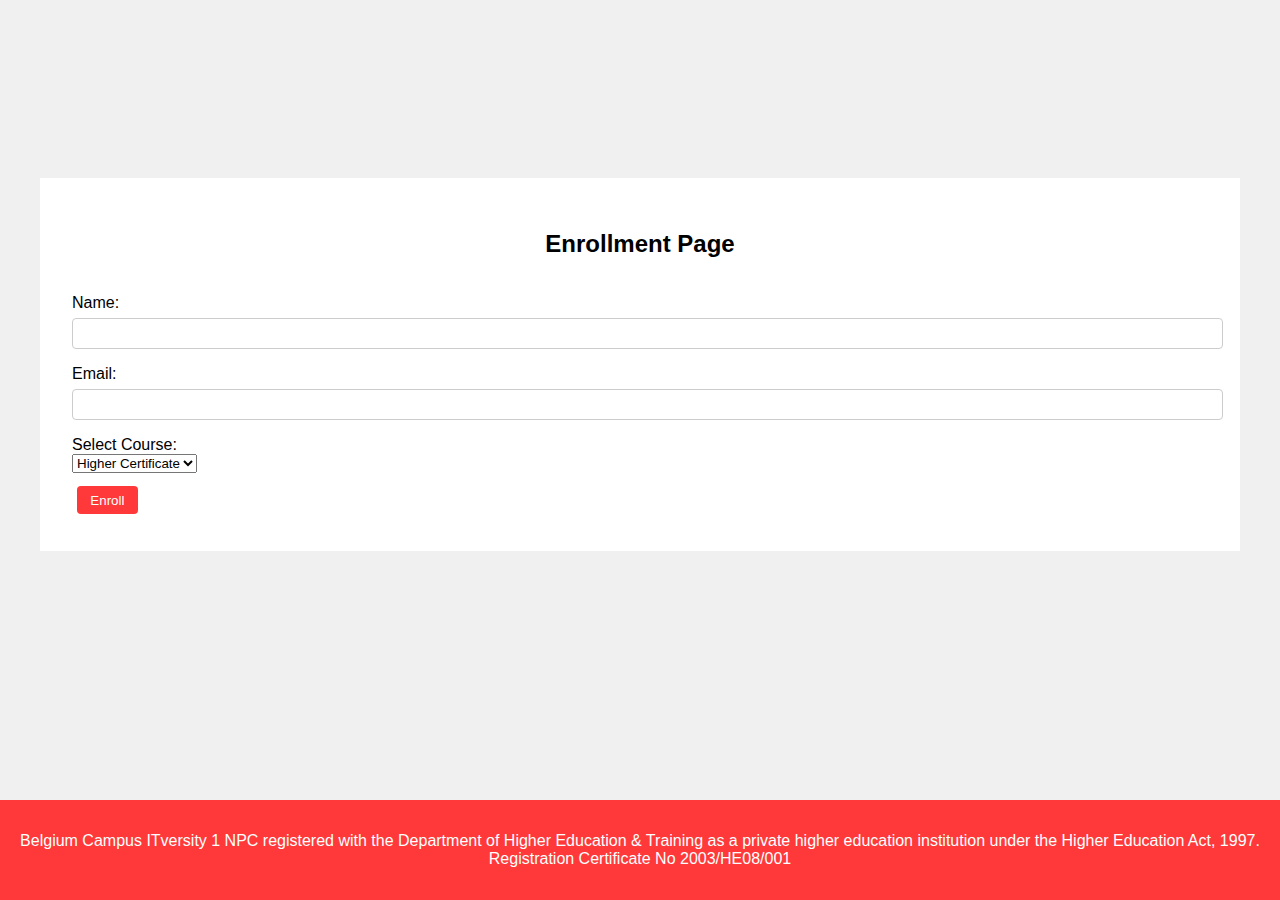
<file: Project-Final/Project-3/Project-2(2)/Project-2(2)/Again/enroll.html>
<!DOCTYPE html>
<html lang="en">
<head>
    <meta charset="UTF-8">
    <meta name="viewport" content="width=device-width, initial-scale=1.0">
    <title>Enroll in Course</title>
    <link rel="stylesheet" href="look.css">
</head>
<body>
    <header>
        <div class="logo">
            <img src="BC.png" alt="Belgium Campus Logo">
        </div>
        <nav>
            <ul>
                <li><a href="index.html#home">Home</a></li>
                <li><a href="index.html#courses">Courses</a></li>
                <li><a href="index.html#contact">Contact</a></li>
            </ul>
        </nav>
    </header>
    <main>
        <section id="enrollPage">
            <h2>Enrollment Page</h2>
            <form id="enrollForm">
                <label for="sName">Name:</label>
                <input type="text" id="sName" name="sName" required>

                <label for="sEmail">Email:</label>
                <input type="email" id="sEmail" name="sEmail" required>

                <label for="courseSelect">Select Course:</label>
                <select id="courseSelect" name="courseSelect" required>
                    <option value="Higher Certificate">Higher Certificate</option>
                    <option value="Diploma">Diploma</option>
                    <option value="BIT">BIT</option>
                    <option value="BCOM">BCOM</option>
                </select>

                <button type="submit">Enroll</button>
            </form>
            <div id="message"></div>
        </section>
    </main>
    <footer>
        <p>Belgium Campus ITversity 1 NPC registered with the Department of Higher Education & Training as a private higher education institution under the Higher Education Act, 1997. Registration Certificate No 2003/HE08/001</p>
    </footer>

    <script src="enroll.js"></script>
</body>
</html>
</file>
<file: Project-Final/Project-3/Project-2(2)/Project-2(2)/Again/look.css>
html, body {
    height: 100%;
    margin: 0;
}

body {
    display: flex;
    flex-direction: column;
}

main {
    flex: 1;
}

footer {
    background-color: rgb(255, 57, 57);
    color: white;
    text-align: center;
    padding: 1em 0;
}

body {
    font-family: 'Arial', sans-serif;
    margin: 0;
    padding: 0;
    background-color: #f0f0f0;
}

header {
    background-color: rgb(255, 57, 57);
    color: white;
    padding: 20px 50px;
    display: flex;
    justify-content: space-between;
    align-items: center;
    animation: FadeIn 2s ease-out forwards;
    opacity: 0;
    transform: translateY(-20px);
    box-shadow: 0 4px 8px rgba(0, 0, 0, 0.1);
    position: relative;
    top: 0;
    z-index: 1000;
}

.header-left {
    display: flex;
    align-items: center;
}

header .logo img {
    width: 150px;
    margin-right: 30px;
}

nav ul {
    list-style-type: none;
    display: flex;
    margin: 0;
    padding: 0;
}

nav ul li {
    margin-left: 25px;
}

nav ul li a {
    color: white;
    text-decoration: none;
    font-weight: bold;
    transition: color 0.3s ease;
}

nav ul li a:hover {
    color: rgba(255, 255, 255, 0.8);
}

#searchform {
    display: flex;
    align-items: center;
}

.search1 {
    padding: 10px;
    border-radius: 5px;
    border: none;
    outline: none;
    margin-right: 10px;
    width: 250px;
    box-shadow: 0 2px 4px rgba(0, 0, 0, 0.1);
}

.searchButton {
    background-color: white;
    color: rgb(255, 57, 57);
    padding: 10px 20px;
    border: none;
    border-radius: 20px;
    font-weight: bold;
    cursor: pointer;
    transition: background-color 0.3s ease;
}

.searchButton:hover {
    background-color: rgba(255, 255, 255, 0.9);
}

@keyframes FadeIn {
    0% {
        opacity: 0;
        transform: translateY(-20px);
    }
    100% {
        opacity: 1;
        transform: translateY(0);
    }
}

main {
    padding: 40px;
    text-align: center;
}

section {
    margin-bottom: 2em;
    background-color: white;
    padding: 2em;
    border-radius: 0px;
    box-shadow: 0 0 10px rgba(0, 0, 0, 0);
}

.courseList {
    display: flex;
    justify-content: space-around;
}

.course {
    width: 20%;
    background-color: #ff101065;
    padding: 1em;
    border-radius: 0px;
}

footer {
    background-color: rgb(255, 57, 57);
    color: white;
    text-align: center;
    padding: 1em 0;
    position: static;
    width: 100%;
    bottom: 0;
    float: left;
    
}

form {
    display: flex;
    flex-direction: column;
    align-items: flex-start;
}

form label {
    margin-top: 1em;
}

form input, form textarea {
    width: 100%;
    padding: 0.5em;
    margin-top: 0.5em;
    border: 1px solid #ccc;
    border-radius: 4px;
}

form button {
    margin-top: 1em;
    padding: 0.5em 1em;
    background-color: rgb(255, 57, 57);
    color: white;
    border: none;
    border-radius: 4px;
    cursor: pointer;
}

form button:hover {
    background-color: #cc0000;
}

@keyframes FadeIn {
    0% {
        opacity: 0;
        transform: translateY(-20px);
    }
    100% {
        opacity: 1;
        transform: translateY(0);
    }
}

.homePart {
    display: flex;
    align-items: center;
    justify-content: space-between;
}

.homeImage {
    width: 35%; 
    height: auto;
    margin-left: 10px;
    border-radius: 8px;
    box-shadow: 0 0 10px rgba(0, 0, 0, 0.1);
    animation: sway 3s ease-in-out infinite;
}

.info {
    width: 50%; 
}

@keyframes sway {
    0% {
        transform: rotate(-2deg);
    }
    50% {
        transform: rotate(2deg);
    }
    100% {
        transform: rotate(-2deg);
    }
}

.MEE {
    font-family: 'Playwrite CU', sans-serif;
}

.search1 {
    padding: 5px;
    margin-right: 5px;
    width: 300px;
}

.searchButton {
    padding: 5px 10px;
    background-color: #000000;
    border: 1px solid #000000;
    cursor: pointer;
    color: white;
    border-radius: 4px;
    transition: background-color 0.3s, color 0.3s;
}

.searchButton:hover {
    background-color: white;
    color: #000000;
}


table {
    width: 90%;
    border-collapse: collapse;
    margin-top: 1em;
    margin-left: 10px;
}

table th, table td {
    border: 1px solid #ff0000;
    padding: 8px;
    text-align: left;
}

table th {
    background-color: #fb8080;
    font-weight: bold;
}

table td {
    background-color: #ffffff;
}


button, .button {
    padding: 0.5em 1em;
    background-color: rgb(255, 57, 57);
    color: white;
    border: none;
    border-radius: 4px;
    cursor: pointer;
    transition: background-color 0.3s, color 0.3s;
    margin: 5px; 
}

button:hover, .button:hover {
    background-color: #cc0000;
    color: white;
}


.courseList {
    display: flex;
    flex-wrap: wrap;
    justify-content: space-around;
}

.course {
    width: 20%;
    background-color: #ff101065;
    padding: 1em;
    border-radius: 8px;
    text-align: center;
    margin-bottom: 1em;
    display: flex;
    flex-direction: column;
    justify-content: space-between;
}

.course-image {
    width: 100%;
    height: auto;
    border-radius: 8px;
    margin-bottom: 1em;
}

.button-container {
    margin-top: auto;
}

.button-container button {
    width: 100%;
    margin-top: 10px;
    padding: 10px;
    background-color: rgb(255, 57, 57);
    color: white;
    border: none;
    border-radius: 4px;
    cursor: pointer;
}

.button-container button:hover {
    background-color: #cf1d1d;
}
</file>
